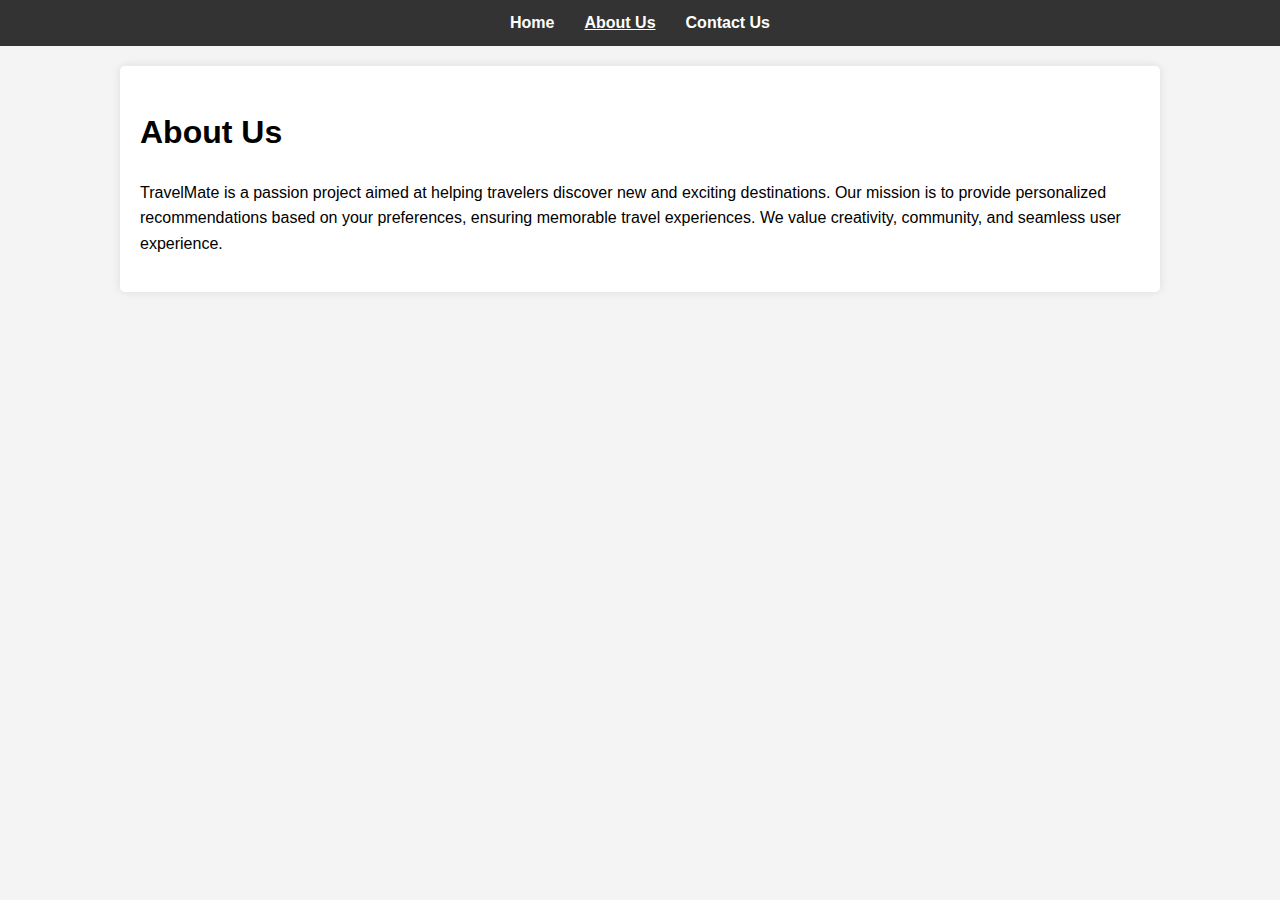
<file: about.html>
<!DOCTYPE html>
<html lang="en">
<head>
  <meta charset="UTF-8">
  <meta name="viewport" content="width=device-width, initial-scale=1">
  <title>Travel Recommendations - About Us</title>
  <link rel="stylesheet" href="assets/css/style.css">
</head>
<body>
  <!-- Navigation Bar -->
  <nav>
    <ul>
      <li><a href="index.html">Home</a></li>
      <li><a href="about.html" class="active">About Us</a></li>
      <li><a href="contact.html">Contact Us</a></li>
    </ul>
  </nav>

  <!-- About Us Content -->
  <section id="about">
    <h1>About Us</h1>
    <p>TravelMate is a passion project aimed at helping travelers discover new and exciting destinations. Our mission is to provide personalized recommendations based on your preferences, ensuring memorable travel experiences. We value creativity, community, and seamless user experience.</p>
  </section>

  <script src="assets/js/script.js"></script>
</body>
</html>
</file>
<file: assets/css/style.css>
/* General Styles */
body {
    font-family: Arial, sans-serif;
    margin: 0;
    background-color: #f4f4f4;
    line-height: 1.6;
  }
  
  /* Navigation Bar */
  nav {
    background-color: #333;
    color: #fff;
    padding: 10px 0;
  }
  nav ul {
    list-style: none;
    display: flex;
    justify-content: center;
    margin: 0;
    padding: 0;
  }
  nav ul li {
    margin: 0 15px;
  }
  nav ul li a {
    color: #fff;
    text-decoration: none;
    font-weight: bold;
  }
  nav ul li a.active,
  nav ul li a:hover {
    text-decoration: underline;
  }
  
  /* Header for Home Page */
  header {
    text-align: center;
    padding: 50px 20px;
    background: #e2e2e2;
  }
  
  /* Section Styles */
  section {
    max-width: 1000px;
    margin: 20px auto;
    background: #fff;
    padding: 20px;
    border-radius: 5px;
    box-shadow: 0 0 10px rgba(0,0,0,0.1);
  }
  
  /* Recommendations */
  .recommendation {
    margin-bottom: 30px;
  }
  .recommendation h2 {
    margin-bottom: 10px;
  }
  .recommendation .images {
    display: flex;
    justify-content: space-between;
    flex-wrap: wrap;
  }
  .recommendation .images img {
    width: 48%;
    margin-bottom: 10px;
    border-radius: 5px;
  }
  
  /* Contact Form */
  #contactForm {
    max-width: 600px;
    margin: auto;
    display: flex;
    flex-direction: column;
  }
  #contactForm label {
    margin-top: 10px;
    font-weight: bold;
  }
  #contactForm input,
  #contactForm textarea {
    padding: 10px;
    margin-top: 5px;
    border: 1px solid #ccc;
    border-radius: 3px;
  }
  #contactForm button {
    margin-top: 15px;
    padding: 10px;
    background: #333;
    color: #fff;
    border: none;
    border-radius: 3px;
    cursor: pointer;
  }
  #contactForm button:hover {
    background: #555;
  }
</file>
